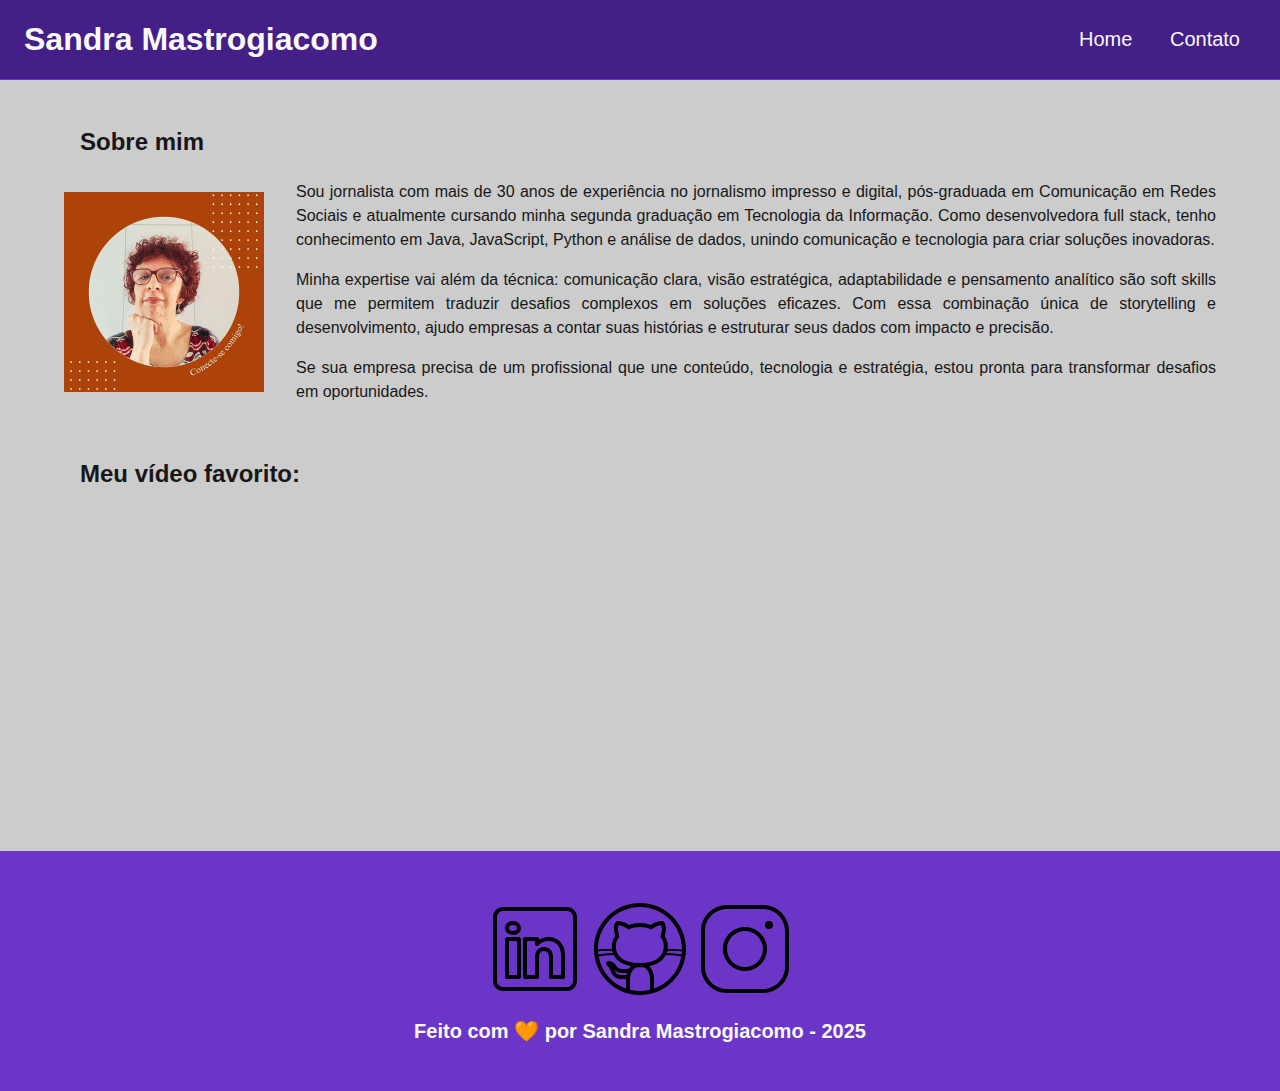
<file: index.html>
<!DOCTYPE html>
<html lang="pt-br">

	<head>

		<meta charset="UTF-8">
		<meta name="viewport" content="width=device-width, initial-scale=1.0">
		<meta name="description" content="Projeto Portfólio">
		<meta name="author" content="Sandra Mastrogiacomo">
		<meta name="keywords" content="HTML, CSS, JavaScript">
		<link rel="icon" type="image/svg" href="./assets/img/favicon.svg"/>

		<link rel="stylesheet" href="./assets/css/style.css">

		<title>Meu Perfil</title>		
	</head>
	
	<body>
		
		<header>
			
			<div id="header_content" class = "flex">
				
				<div id="titulo">
					
					<h1>Sandra Mastrogiacomo</h1>
				</div>

				
				<div id="menu">
					
					<nav>
						
						<ul id="menu">
							<li>
								<a href="index.html"> Home </a>
							</li>
							<li>
								<a href="contato.html"> Contato </a>
							</li>
						</ul>
					</nav>
				</div>
			</div>
		</header>

		
		<main>

			
			<section id="about" class="flex_start">

				
				<h2>Sobre mim</h2>

				
				<div id="conteudo" class="flex">

					
					<img
						src="./assets/img/fotosan.jpg" width="200" height="200"
						alt="Foto Sandra Mastrogiacomo"
						class="img_profile"
					/>

					<article id="sobre_texto">
						<p>
							Sou jornalista com mais de 30 anos de experiência no jornalismo 
                            impresso e digital, pós-graduada em Comunicação em Redes Sociais e 
                            atualmente cursando minha segunda graduação em Tecnologia da Informação. 
                            Como desenvolvedora full stack, tenho conhecimento em Java, JavaScript, 
                            Python e análise de dados, unindo comunicação e tecnologia para criar
                            soluções inovadoras.
						</p>
                           <p>
							Minha expertise vai além da técnica: comunicação clara, visão estratégica, 
                            adaptabilidade e pensamento analítico são soft skills que me permitem 
                            traduzir desafios complexos em soluções eficazes. Com essa combinação única 
                            de storytelling e desenvolvimento, ajudo empresas a contar suas histórias e 
                            estruturar seus dados com impacto e precisão.
						</p>
                        <p>
                            Se sua empresa precisa de um profissional que une conteúdo, tecnologia e 
                            estratégia, estou pronta para transformar desafios em oportunidades.

                        </p>
					</article>
				</div>
			</section>

			
			<section id="video" class="flex_start">
                <h2>Meu vídeo favorito:</h2>

				<!-- Vídeo da Seção -->
				<div id="youtube" class="flex">
					<iframe
						width="560"
						height="315"
						src="https://www.youtube.com/embed/Z3_mtwMMuGI?si=F1QiiDYSfsPG3nF0"
						frameborder="0"
						allow="accelerometer; autoplay; encrypted-media; gyroscope; picture-in-picture"
						allowfullscreen
					></iframe>
				</div>

			</section>

		</main>

		
		<footer class="flex">

            <section id="redes_sociais">

                <a href="https://www.linkedin.com/in/sandramastrogiacomo/" target="_blank">
                    <img src="assets/img/linkedin.svg" alt="LinkedIn" />
                </a>
                <a href="https://github.com/sandramastrogiacomo" target="_blank">
                    <img src="assets/img/github.svg" alt="Github" />
                </a>
                <a href="https://www.instagram.com/sandramastrogiacomo" target="_blank">
                    <img src="assets/img/instagram.svg" alt="Instagram" />
                </a>

        </section>

        <h3>
            Feito com 🧡 por Sandra Mastrogiacomo - 2025
        </h3>
        
        </footer>
	</body>
</html>
</file>
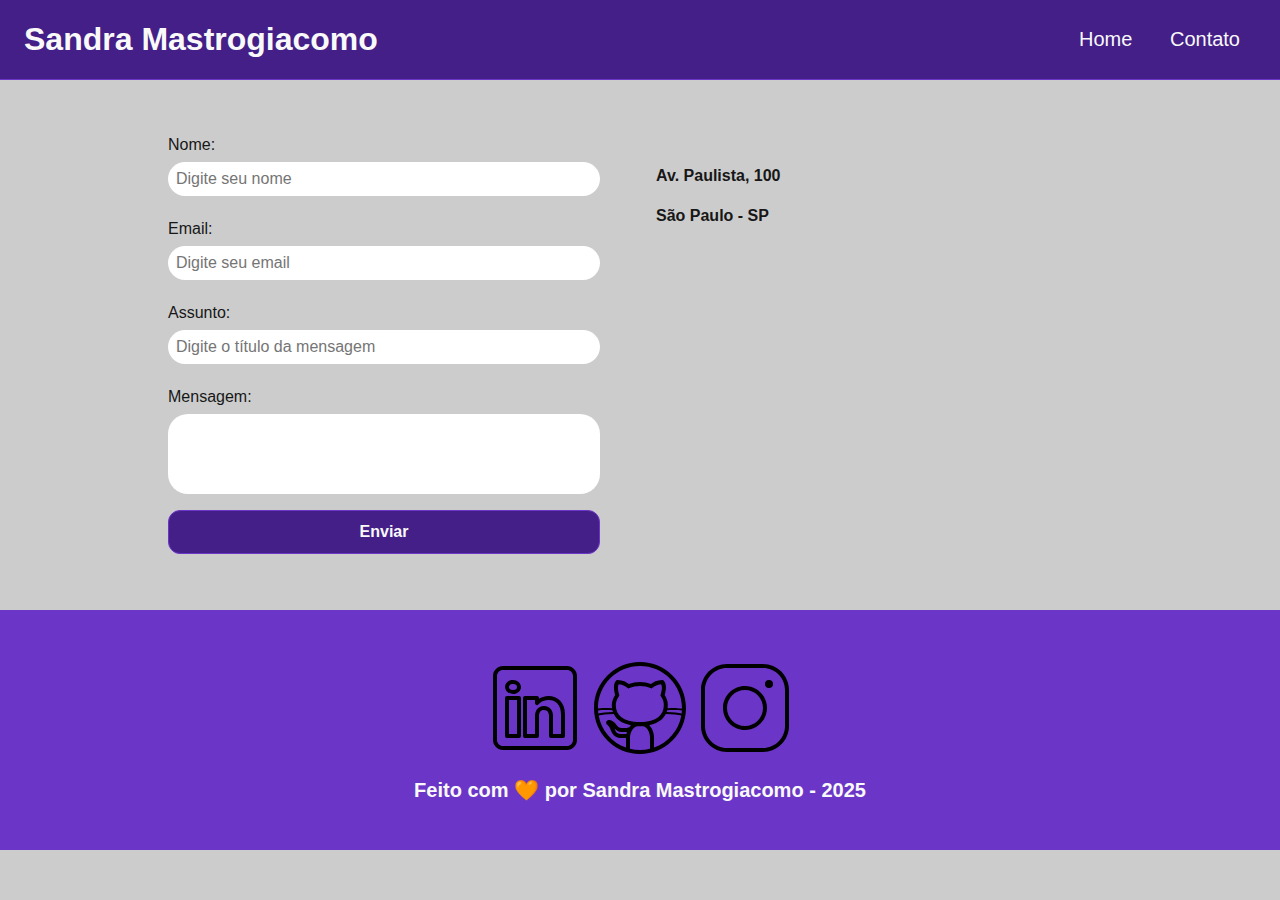
<file: contato.html>
<!DOCTYPE html>
<html lang="pt-br">
	<head>
		<meta charset="UTF-8">
		<meta name="viewport" content="width=device-width, initial-scale=1.0">
		<meta name="description" content="Projeto Portfólio">
		<meta name="author" content="Generation Brasil">
		<meta name="keywords" content="HTML, CSS, JavaScript">

		<link rel="icon" type="image/svg" href="./assets/img/favicon.svg"/>

		<link rel="stylesheet" href="./assets/css/style.css">

		<title>Meu Perfil</title>
		</head>
	<body>
		
		<header>
			
			<div id="header_content" class="flex">
				
				<div id="titulo">
					
					<h1>Sandra Mastrogiacomo</h1>
				</div>

				
				<div id="menu">
					
					<nav>
						
						<ul id="menu">
							<li>
								<a href="index.html"> Home </a>
							</li>
							<li>
								<a href="contato.html"> Contato </a>
							</li>
						</ul>
					</nav>
				</div>
			</div>
		</header>

		
		<main>		
             <section id="contact" class="flex">

                
                <form action="#" method="submit" id="formulario">
                    <label for="nome">Nome: </label>
					<input
						id="name"
						type="text"
						name="name"
						placeholder="Digite seu nome"
						required
					/>
					<span id="txtNome"></span>

					<label for="email">Email: </label>
					<input
						id="email"
						type="email"
						name="email"
						placeholder="Digite seu email"
						required
					/>
					<span id="txtEmail"></span>

					<label for="subject">Assunto: </label>
					<input
						id="subject"
						type="text"
						name="subject"
						placeholder="Digite o título da mensagem"
						required
					/>
					<span id="txtSubject"></span>

					<label for="message">Mensagem: </label>
					<textarea
						id="message"
						name="message"
						placeholder="Digite sua mensagem"
						required
					>
					</textarea>

					<button type="submit">Enviar</button>
                </form>

               
                <article id="mapa" class="flex_start">
                    
                    <div id="endereco">
						<p>Av. Paulista, 100</p>
                    	<p>São Paulo - SP</p>
					</div>
                
                    <iframe
                        src="https://www.google.com/maps/embed?pb=!1m18!1m12!1m3!1d3657.106696296001!2d-46.65390548535577!3d-23.564611167596592!2m3!1f0!2f0!3f0!3m2!1i1024!2i768!4f13.1!3m3!1m2!1s0x94ce59c7f481fd9f%3A0x9982bfde4df54830!2sAv.%20Paulista%2C%201000%20-%20Bela%20Vista%2C%20S%C3%A3o%20Paulo%20-%20SP%2C%2001310-100!5e0!3m2!1spt-BR!2sbr!4v1594056507065!5m2!1spt-BR!2sbr"
                        width="400"
                        height="250"
                        frameborder="0"
                        style="border: 0"
                        allowfullscreen=""
                        aria-hidden="false"
                        tabindex="0"
                        id="mapa"
                        >
                    </iframe>
                </article>
                
            </section>

		</main>

		
		<footer class="flex">

			
            <section id="redes_sociais">

                <a href="https://www.linkedin.com/in/sandramastrogiacomo/" target="_blank">
                    <img src="assets/img/linkedin.svg" alt="LinkedIn" />
                </a>
                <a href="https://github.com/sandramastrogiacomo" target="_blank">
                    <img src="assets/img/github.svg" alt="Github" />
                </a>
                <a href="https://www.instagram.com/sandramastrogiacomo" target="_blank">
                    <img src="assets/img/instagram.svg" alt="Instagram" />
                </a>

            </section>

			<h3>
				Feito com 🧡 por Sandra Mastrogiacomo - 2025
			</h3>

		</footer>
         
	   <script src="./assets/js/script.js"></script>

	</body>
</html>
</file>
<file: assets/css/style.css>
* {
    margin: 0;
    padding: 0;
    box-sizing: border-box;
    text-decoration: none;
    outline: none;
    font-weight: 400;
    font-family: sans-serif;
}

:root {
    --purple-200: #9a7bd1;
    --purple-500: #6b36c8;
    --purple-800: #441f88;

    --black-800: #171717;

    --gray-200: #cccccc;
    --gray-400: #505861;

    --white: #F9F9F9;
}

html {
    width: 100%;
    height: 100vh;
}

body {
    background: var(--gray-200);
    color: var(--black-800);
}

h1{
    color: var(--white);
    font-size: 2rem;
    font-weight: 700;
}

h2{
    padding: 1rem;
    color: var(--black-800);
    font-size: 1.5rem;
    font-weight: 600;
    text-align: left;
}

h3{
    padding: 1rem;
    color: var(--white);
    font-size: 1.25rem;
    font-weight: 700;
    text-align: center;
}

p{
    font-size: 1rem;
    line-height: 1.5rem;
    text-align: justify;
    padding: 0.5rem 0;
}


.flex {
    display: flex;
    justify-content: center;
    align-items: center;
}

.flex_start {
    display: flex;
    justify-content: flex-start;
}
 

 #header_content {
    height: 80px;
    position: sticky; 
    top: 0; 
    width: 100%; 
    justify-content: space-between;
    padding: 24px;
    background-color: var(--purple-800);
    border-bottom: 1px solid var(--purple-500);
}
 
 #menu li {
    display: inline;
    padding: 1rem;
 }
 
 #menu li a {
    text-decoration: none;
    color: var(--white);
    font-size: 20px;
 }
 
 #menu li a:hover {
    color: var(--purple-200);
    text-decoration: underline;
 }
 
 
 #about{
    flex-direction: column;
    margin: 2rem auto;
    width: 90%;
 }

#conteudo{
    flex-direction: row;
    gap: 2rem;

}

.img_profile{
    width: 200px;
}
 

#video{
    flex-direction: column;
    margin: 2rem auto;
    width: 90%;
 }


 footer{
    flex-direction: column;
    margin: 0;
    padding: 2rem;
    color: var(--white);
    background-color: var(--purple-500);
    font-weight: bold;
    text-align: center;
}

#redes_sociais {
    display: flex;
    justify-content: space-evenly; 
    margin: 1rem 0 0 0;
    width: 320px;
}

.social_icon {
    width: 4rem;
    height: 4rem;
    filter: brightness(0) 
            saturate(100%) 
            invert(100%) 
            sepia(0%) 
            saturate(7457%) 
            hue-rotate(23deg) 
            brightness(95%) 
            contrast(87%);
}

.social_icon:hover {  
    filter: brightness(0) 
            saturate(100%) 
            invert(65%) 
            sepia(59%) 
            saturate(2437%) 
            hue-rotate(213deg) 
            brightness(86%) 
            contrast(88%);
}

 
 #contact{
    flex-direction: row;
    gap: 2rem;
 }

form {
    display: flex;
    flex-direction: column;
    width: 480px;
    margin: 2rem 0;
    padding: 1.5rem;
    border: none;
}

form label {
    font-size: 1rem;
    text-align: left;
    font-weight: 500;
}

form input,
textarea {
    margin: 0.5rem 0 1rem;
    padding: 0.5rem;
    border-radius: 1.25rem;
    border: none;
    width: 100%;
    font-size: 1rem;
}

textarea {
    resize: none;
    height: 5rem;
}

form span{
    margin: 0 0 0.5rem 0.75rem;
    font-size: 0.75rem;
    line-height: 1rem;
    color: red;
}

form button {
    text-align: center;
    padding: 0.75rem 2rem;
    background: var(--purple-800);
    border: 1px solid var(--purple-500);
    color: var(--white);
    border-radius: 0.75rem;
    font-weight: 700;
    font-size: 1rem;
}

form button:hover {
    background: var(--purple-500);
}

#mapa{
    width: 480px;
    flex-direction: column;
    gap: 3rem;
}

#endereco > p{
    font-size: 1rem;
    text-align: justify;
    font-weight: 600;
}
</file>
